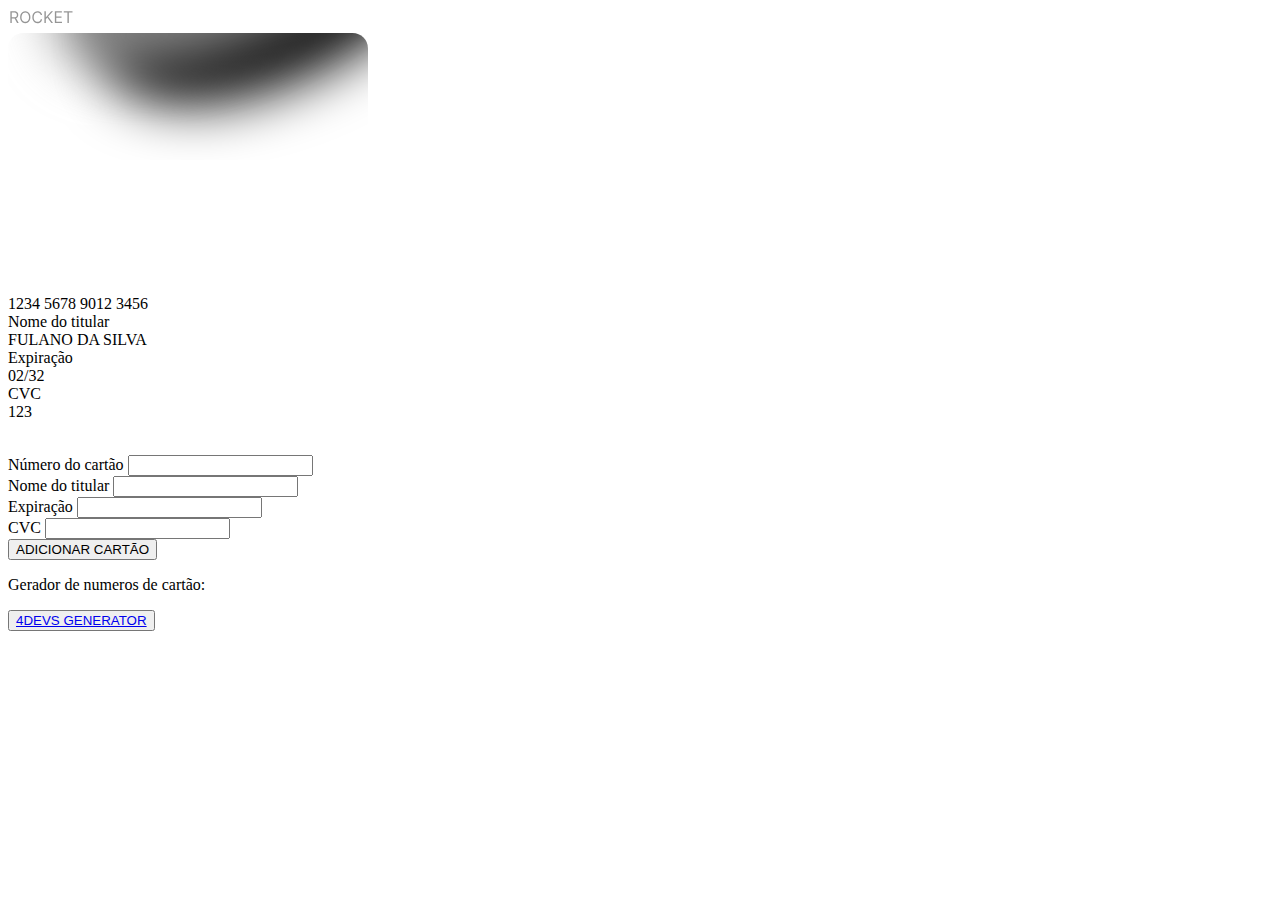
<file: explorer-lab-01/index.html>
<!DOCTYPE html>
<html lang="pt-BR">
<!-- chave aula01 #JavaScript -->
<!-- chave aula02 #Evolução -->

<head>
  <link rel="preconnect" href="https://fonts.googleapis.com" />
  <link rel="preconnect" href="https://fonts.gstatic.com" crossorigin />

  <meta charset="UTF-8" />
  <link rel="icon" type="image/svg+xml" href="./public/cc-icon.svg" />
  <meta name="viewport" content="width=device-width, initial-scale=1.0" />
  <title>Rocketpay</title>

  <link href="https://fonts.googleapis.com/css2?family=Inter:wght@400;700&display=swap" rel="stylesheet" />
</head>

<body>
  <div id="app">
    <header>
      <img src="./public/logo.svg" alt="ícone rocketpay" />
    </header>

    <section class="cc">
      <div class="cc-bg">
        <svg width="360" height="230" viewBox="0 0 360 230" fill="none" xmlns="http://www.w3.org/2000/svg">
          <mask id="mask0_3_2547" style="mask-type: alpha" maskUnits="userSpaceOnUse" x="0" y="0" width="360"
            height="230">
            <rect width="360" height="230" rx="15.4011" fill="#16084C" />
          </mask>
          <g mask="url(#mask0_3_2547)">
            <g filter="url(#filter0_f_3_2547)">
              <path
                d="M451.518 -135.506C473.881 -89.3531 414.166 -13.4917 318.142 33.9349C222.118 81.3615 126.147 82.3939 103.784 36.2409C81.4215 -9.91221 141.136 -85.7735 237.16 -133.2C333.184 -180.627 429.156 -181.659 451.518 -135.506Z"
                fill="black" />
            </g>
            <g filter="url(#filter1_f_3_2547)">
              <path
                d="M399.134 -169.756C421.497 -123.603 361.783 -47.742 265.758 -0.315356C169.734 47.1113 73.7629 48.1437 51.4003 1.99062C29.0377 -44.1624 88.7521 -120.024 184.776 -167.45C280.8 -214.877 376.772 -215.909 399.134 -169.756Z"
                fill="gray" />
            </g>
          </g>
          <defs>
            <filter id="filter0_f_3_2547" x="43.2629" y="-225.286" width="468.777" height="351.306"
              filterUnits="userSpaceOnUse" color-interpolation-filters="sRGB">
              <feFlood flood-opacity="0" result="BackgroundImageFix" />
              <feBlend mode="normal" in="SourceGraphic" in2="BackgroundImageFix" result="shape" />
              <feGaussianBlur stdDeviation="27.9144" result="effect1_foregroundBlur_3_2547" />
            </filter>
            <filter id="filter1_f_3_2547" x="-9.12087" y="-259.536" width="468.777" height="351.306"
              filterUnits="userSpaceOnUse" color-interpolation-filters="sRGB">
              <feFlood flood-opacity="0" result="BackgroundImageFix" />
              <feBlend mode="normal" in="SourceGraphic" in2="BackgroundImageFix" result="shape" />
              <feGaussianBlur stdDeviation="27.9144" result="effect1_foregroundBlur_3_2547" />
            </filter>
          </defs>
        </svg>
      </div>

      <div class="cc-logo">
        <span><img src="./public/cc-icon.svg" alt="ícone padrão de cartão" /></span>
        <span><img src="./public/cc-default.svg" alt="ícone do cartão de crédito selecionado" /></span>
      </div>

      <div class="cc-info">
        <div class="cc-number">1234 5678 9012 3456</div>

        <div class="cc-holder">
          <div class="label">Nome do titular</div>
          <div class="value">FULANO DA SILVA</div>
        </div>

        <div class="cc-extra">
          <div class="cc-expiration">
            <div class="label">Expiração</div>
            <div class="value">02/32</div>
          </div>
          <div class="cc-security">
            <div class="label">CVC</div>
            <div class="value">123</div>
          </div>
          <img src="./public/cc-chip.svg" alt="ícone de chip de cartão de crédito" />
        </div>
      </div>
    </section>

    <form action="">
      <div class="input-wrapper">
        <label for="card-number">Número do cartão</label>
        <input id="card-number" />
      </div>

      <div class="input-wrapper">
        <label for="card-holder">Nome do titular</label>
        <input id="card-holder" />
      </div>

      <div class="flex">
        <div class="input-wrapper">
          <label for="expiration-date">Expiração</label>
          <input id="expiration-date" />
        </div>

        <div class="input-wrapper">
          <label for="security-code">CVC</label>
          <input id="security-code" />
        </div>
      </div>

      <button id="add-card">ADICIONAR CARTÃO</button>
    </form>
    <div class="generator">
      <p>Gerador de numeros de cartão:</p>
      <div>
        <button id="add-card">
          <a href="https://www.4devs.com.br/gerador_de_numero_cartao_credito" target="_blank">
            4DEVS GENERATOR
          </a>
        </button>
      </div>
    </div>
  </div>


  <script type="module" src="./src/main.js"></script>
</body>

</html>
</file>
